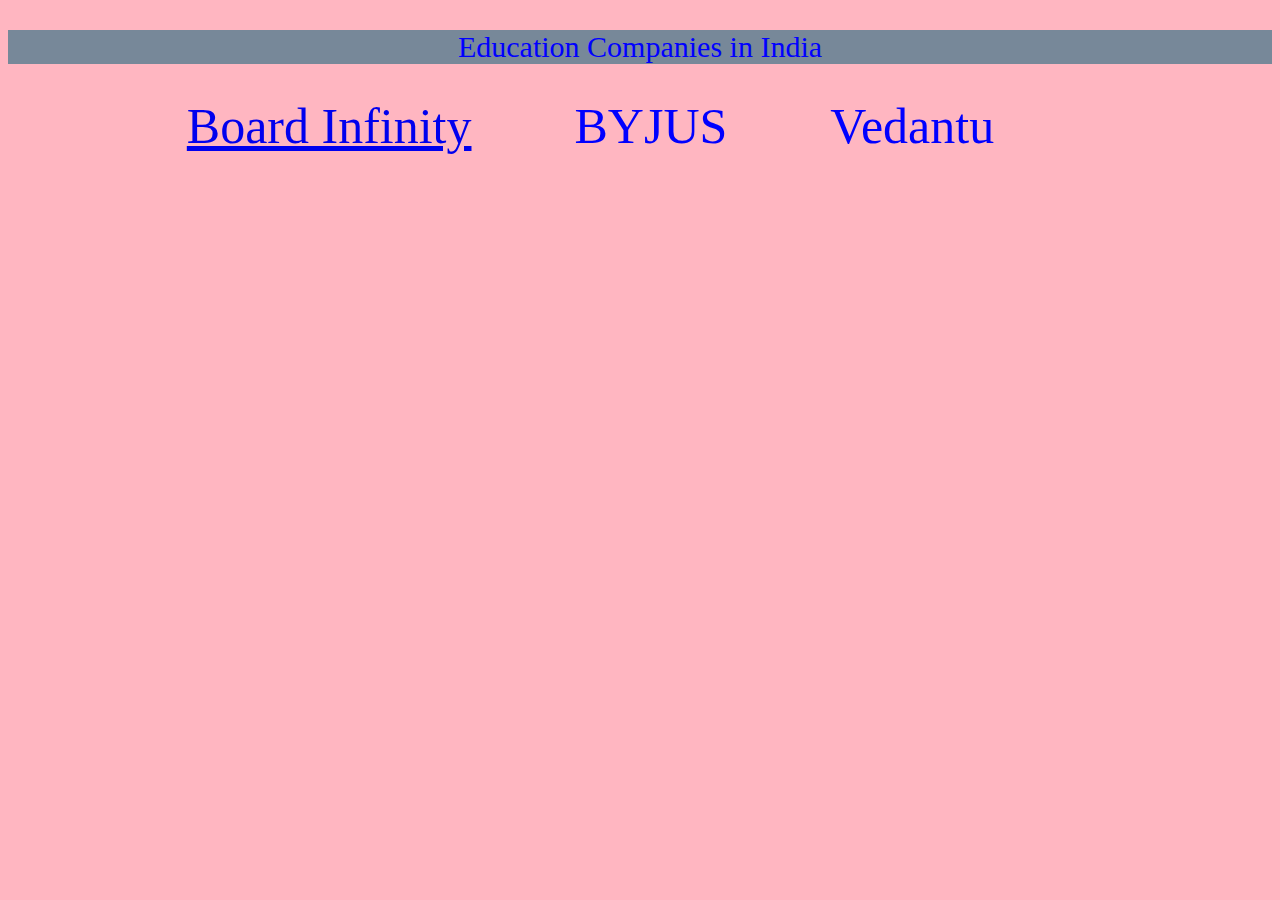
<file: index.html>
<!DOCTYPE html>
<html lang="en">
<head>
    <meta charset="UTF-8">
    <meta http-equiv="X-UA-Compatible" content="IE=edge">
    <meta name="viewport" content="width=device-width, initial-scale=1.0">
    <title>Document</title>
    <link rel = "stylesheet" href="index.css">
</head>
<body>
    <div><p>Education Companies in India</p></div>
   
    <table><tr>
        <td><a href="board.html">Board Infinity</a></td>
        <td>BYJUS</td>
        <td>Vedantu</td>
    </tr></table>
    <table>
        <tr>
            <td><a</td>
        </tr>
    </table>
</body>
</html>
</file>
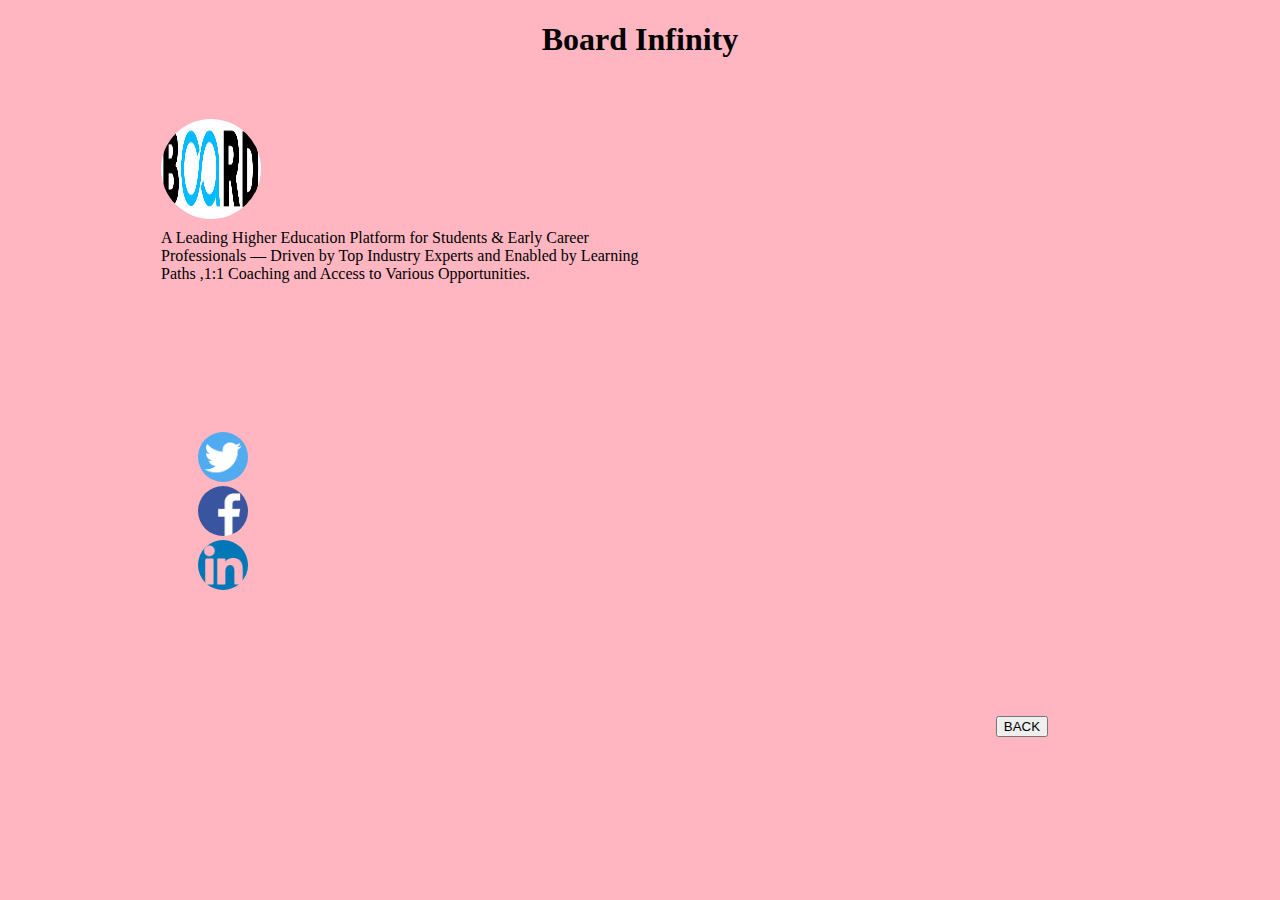
<file: board.html>
<!DOCTYPE html>
<html lang="en">
<head>
    <meta charset="UTF-8">
    <meta http-equiv="X-UA-Compatible" content="IE=edge">
    <meta name="viewport" content="width=>, initial-scale=1.0">
    <title>Document</title>
    <link rel = "stylesheet" href="board.css">
    
</head>
<body>
    <centre><h1>Board Infinity</h1></centre>
    <br><br>
    <div>
        <table>
            <tr>
                <td><a href="https://www.boardinfinity.com/login?redirect=%2Flms%2Ffullstack-development%2Fcalendar"><img src= "boardinfinity.png" id="i1" class="rounded-circle" alt="Board infinity logo"></a></td>
              
            </tr>
            <tr></tr>
            <tr>
                <td>A Leading Higher Education Platform for Students & Early Career Professionals — Driven by Top Industry Experts and Enabled by 
                    Learning Paths ,1:1 Coaching  and Access to Various Opportunities.</td>
            </tr>
            
           
            
           
        </table>
    </div>

    <div id = "a1">
        <ul type="none">
            <li><a href="https://twitter.com/boardinfinity?ref_src=twsrc%5Egoogle%7Ctwcamp%5Eserp%7Ctwgr%5Eauthor"><img src = "twiter.png"></a></li>
            <li><a href="https://www.facebook.com/boardinfinity/"><img src = "fb.png"></a></li>
            <li><a href = "https://www.linkedin.com/company/board-infinity/?originalSubdomain=in"><img src = "linkin.png"></a></li>
        </ul>
    </div>
  
    <br><br>
    <div id="d1"><a href="pg1.html"><button type = "button">BACK</button></a></div>
    
    



     
       
</body>
</html>
</file>
<file: index.css>
div{
    
    height: auto;
    width: auto;
    background-color: lightslategray;
    
}

p{
    animation-name: a1;
    animation-duration: 5s;
    transition: width 3s;
    text-align: center;
    color: blue;
    font-size: 30px;

}

@keyframes a1{

    from{
        font-size: 30px;
        color: aqua;
    }
    to{
        font-size:50px ;
        color: crimson;
    }
}

td{
    padding-right: 100px;
    color: blue;
    font-size: 50px;
}

body{
    background-color: lightpink;
}

table{
    margin-right: auto;
    margin-left: auto;
    margin-top: auto;
    margin-bottom: auto;
}
</file>
<file: board.css>
td{
    border:1px;
}
div{
    height:300px;
    width: 500px;
    float:left;
    margin-left: 150px;
    
}

img{
    height: 50px;
    width:50px;
    border-radius: 50%;
    border:0ch;
    
    
}

#i1{
    height: 100px;
    width: 100px;
}

h1{
    text-align: center;
}

#d1{
    float:inline-end;
    height:auto;
    text-align: center;
}

body{
    background-color: lightpink;
}
</file>
